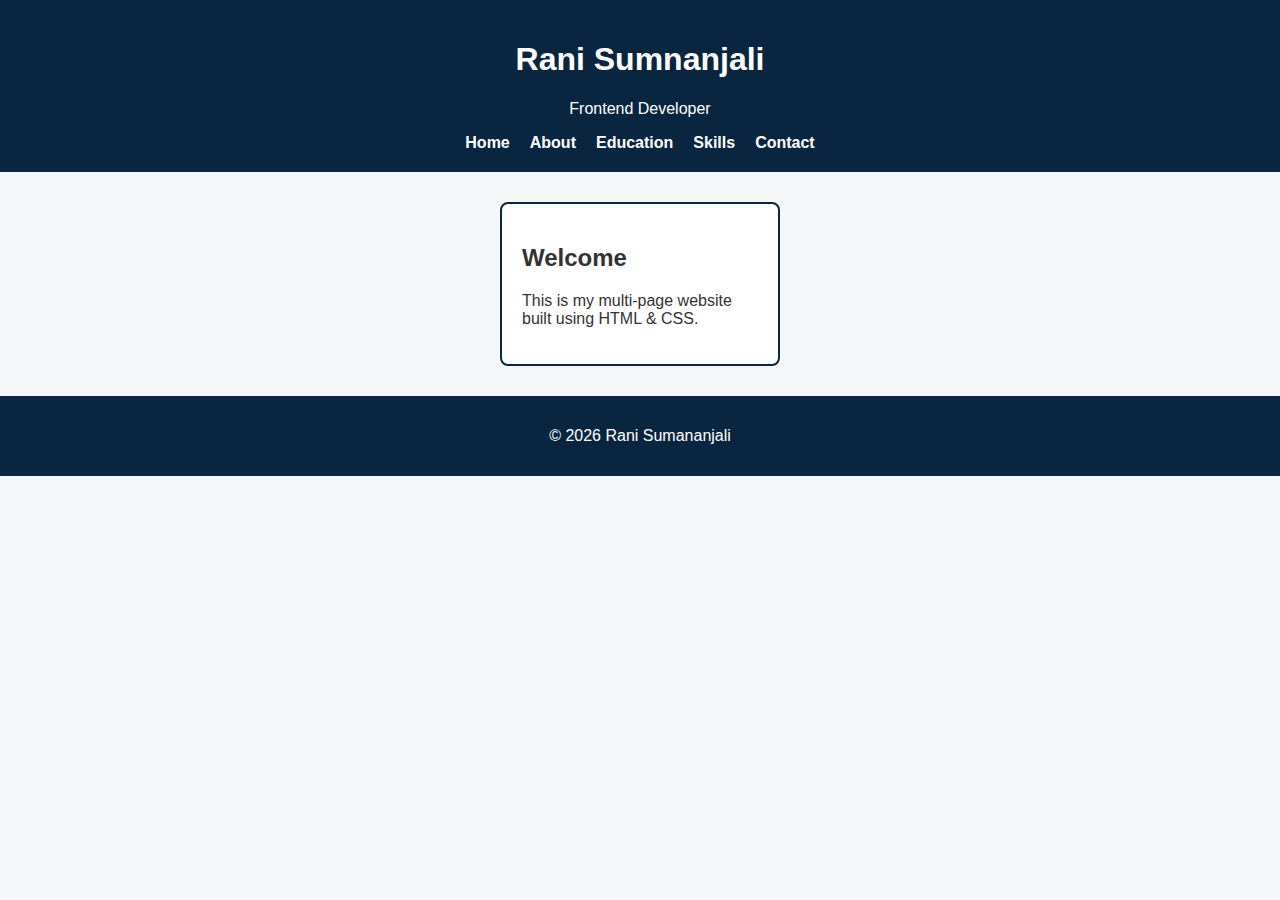
<file: index.html>
<!DOCTYPE html>
<html lang="en">
<head>
  <meta charset="UTF-8">
  <title>Rani | Profile</title>
  <link rel="stylesheet" href="css/style.css">
</head>
<body>

<header class="header">
  <h1>Rani Sumnanjali</h1>
  <p>Frontend Developer</p>

  <nav class="nav">
    <a href="index.html" class="active">Home</a>
    <a href="about.html">About</a>
    <a href="education.html">Education</a>
    <a href="skills.html">Skills</a>
    <a href="contact.html">Contact</a>
  </nav>
</header>

<main class="container">
  <section class="card">
    <h2>Welcome</h2>
    <p>This is my multi-page website built using HTML & CSS.</p>
  </section>
</main>

<footer class="footer">
  <p>© 2026 Rani Sumananjali</p>
</footer>

</body>
</html>
</file>
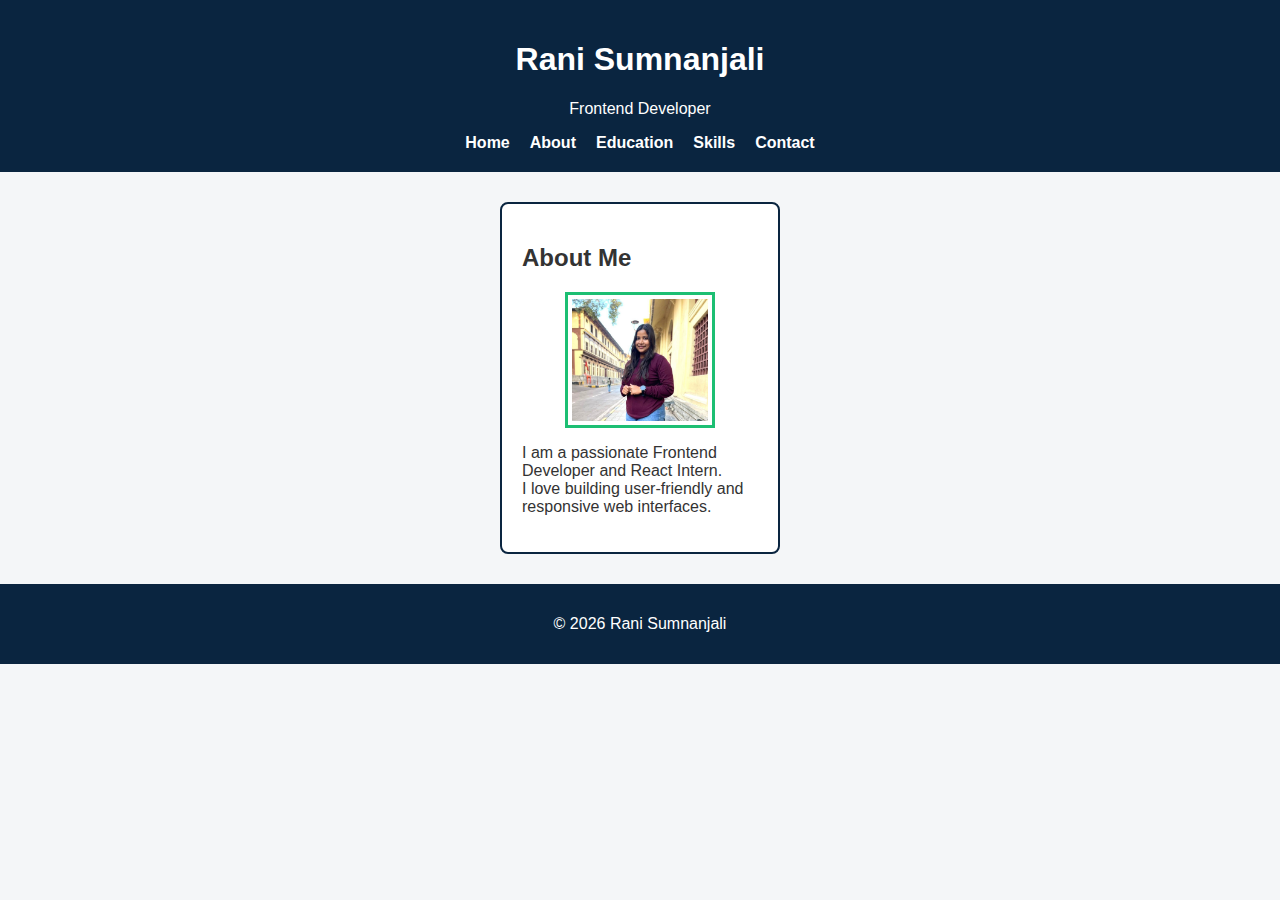
<file: about.html>
<!DOCTYPE html>
<html>
<head>
  <title>About</title>
  <link rel="stylesheet" href="css/style.css">
</head>
<body>

<header class="header">
  <h1>Rani Sumnanjali</h1>
  <p>Frontend Developer</p>

  <nav class="nav">
    <a href="index.html">Home</a>
    <a href="about.html" class="active">About</a>
    <a href="education.html">Education</a>
    <a href="skills.html">Skills</a>
    <a href="contact.html">Contact</a>
  </nav>
</header>

<main class="container">
  <section class="card">
    <h2>About Me</h2>
    <img src="images/profile.jpg">
    <p>I am a passionate Frontend Developer and React Intern.<br>
    I love building user-friendly and responsive web interfaces.</p>
  </section>
</main>

<footer class="footer">
  <p>© 2026 Rani Sumnanjali</p>
</footer>

</body>
</html>
</file>
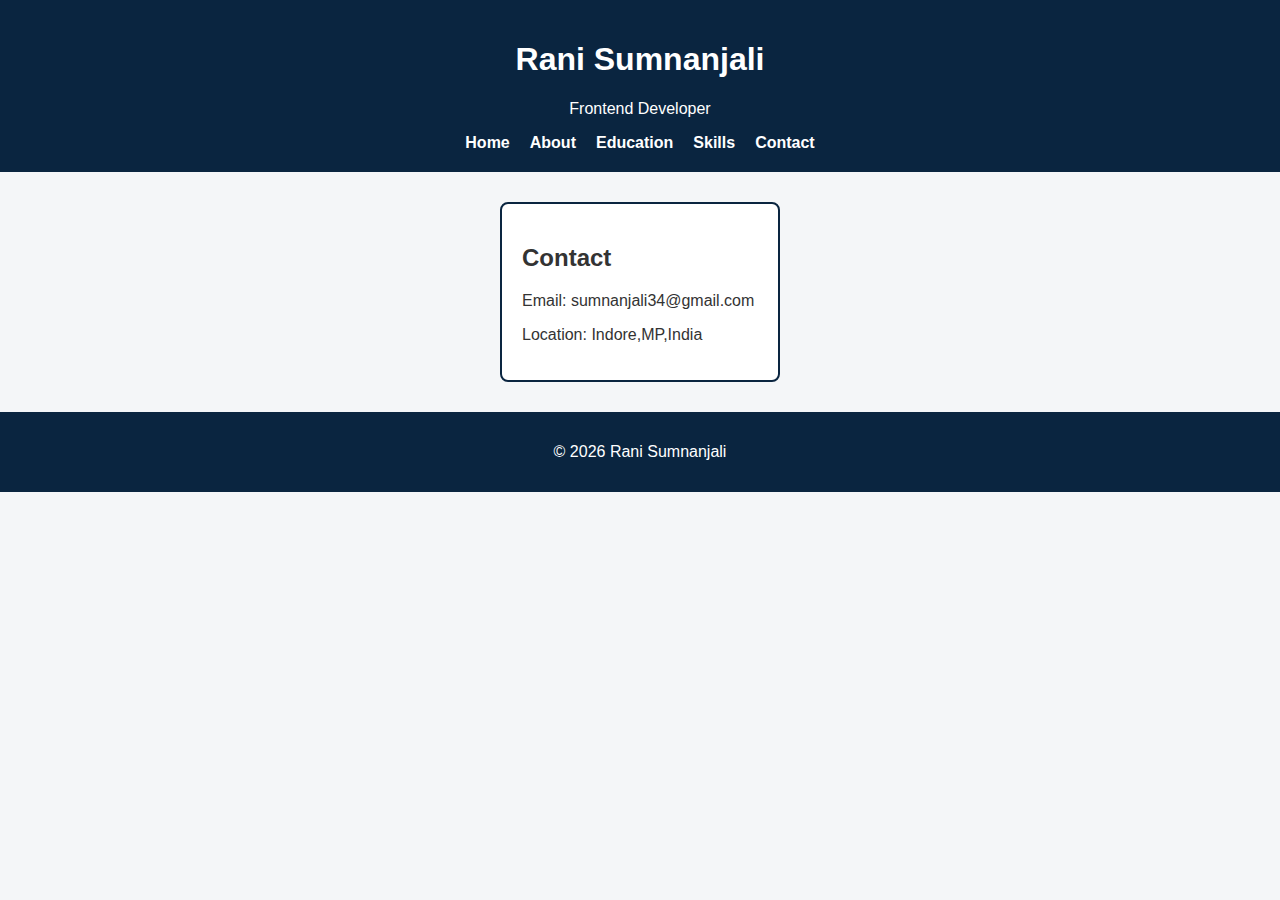
<file: contact.html>
<!DOCTYPE html>
<html>
<head>
  <title>Contact</title>
  <link rel="stylesheet" href="css/style.css">
</head>
<body>

<header class="header">
  <h1>Rani Sumnanjali</h1>
  <p>Frontend Developer</p>

  <nav class="nav">
    <a href="index.html">Home</a>
    <a href="about.html">About</a>
    <a href="education.html">Education</a>
    <a href="skills.html">Skills</a>
    <a href="contact.html" class="active">Contact</a>
  </nav>
</header>

<main class="container">
  <section class="card">
    <h2>Contact</h2>
    <p>Email: sumnanjali34@gmail.com</p>
    <p>Location: Indore,MP,India</p>
  </section>
</main>

<footer class="footer">
  <p>© 2026 Rani Sumnanjali</p>
</footer>

</body>
</html>
</file>
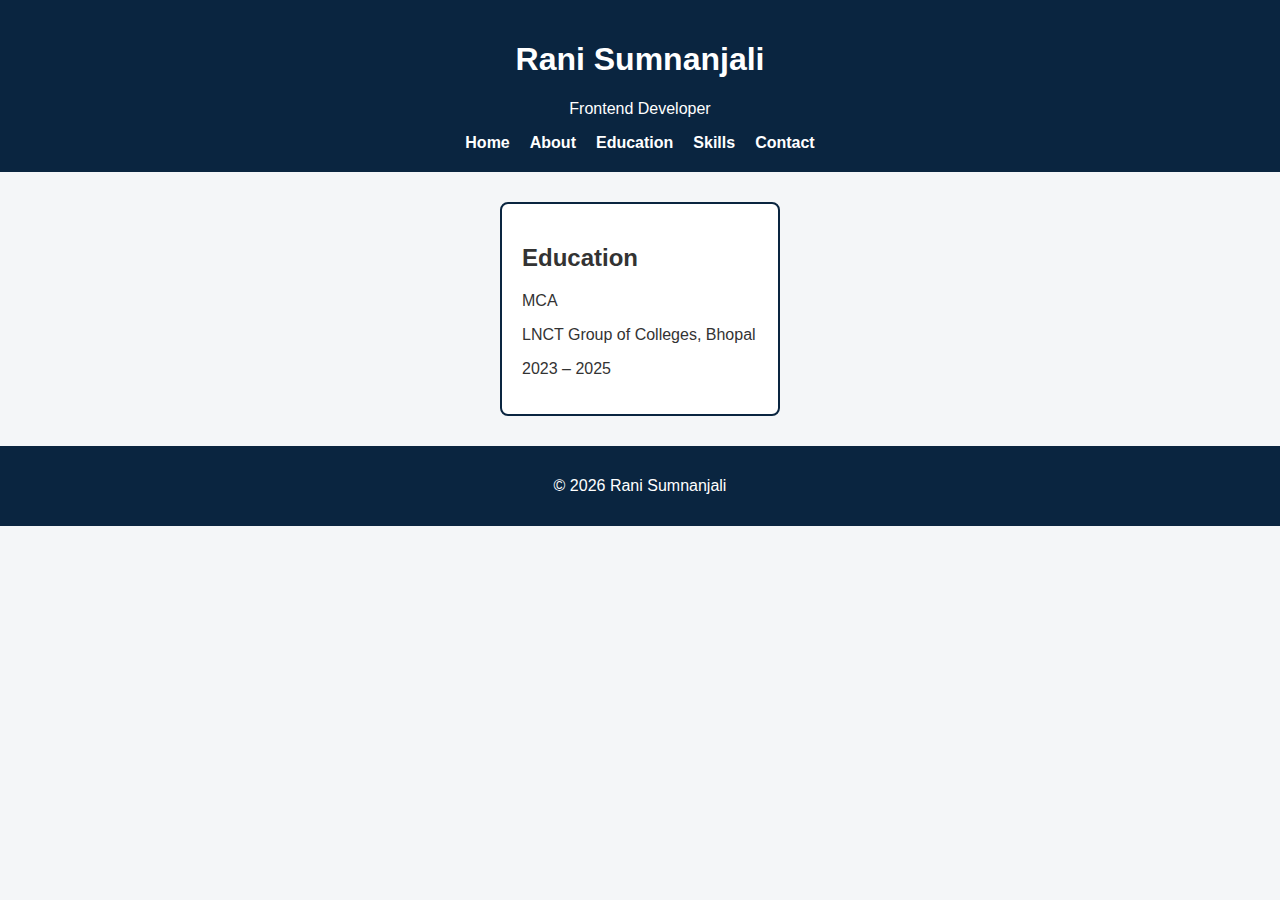
<file: education.html>
<!DOCTYPE html>
<html>
<head>
  <title>Education</title>
  <link rel="stylesheet" href="css/style.css">
</head>
<body>

<header class="header">
  <h1>Rani Sumnanjali</h1>
  <p>Frontend Developer</p>

  <nav class="nav">
    <a href="index.html">Home</a>
    <a href="about.html">About</a>
    <a href="education.html" class="active">Education</a>
    <a href="skills.html">Skills</a>
    <a href="contact.html">Contact</a>
  </nav>
</header>

<main class="container">
  <section class="card">
    <h2>Education</h2>
    <p>MCA</p>
    <p>LNCT Group of Colleges, Bhopal</p>
    <p>2023 – 2025</p>
  </section>
</main>

<footer class="footer">
  <p>© 2026 Rani Sumnanjali</p>
</footer>

</body>
</html>
</file>
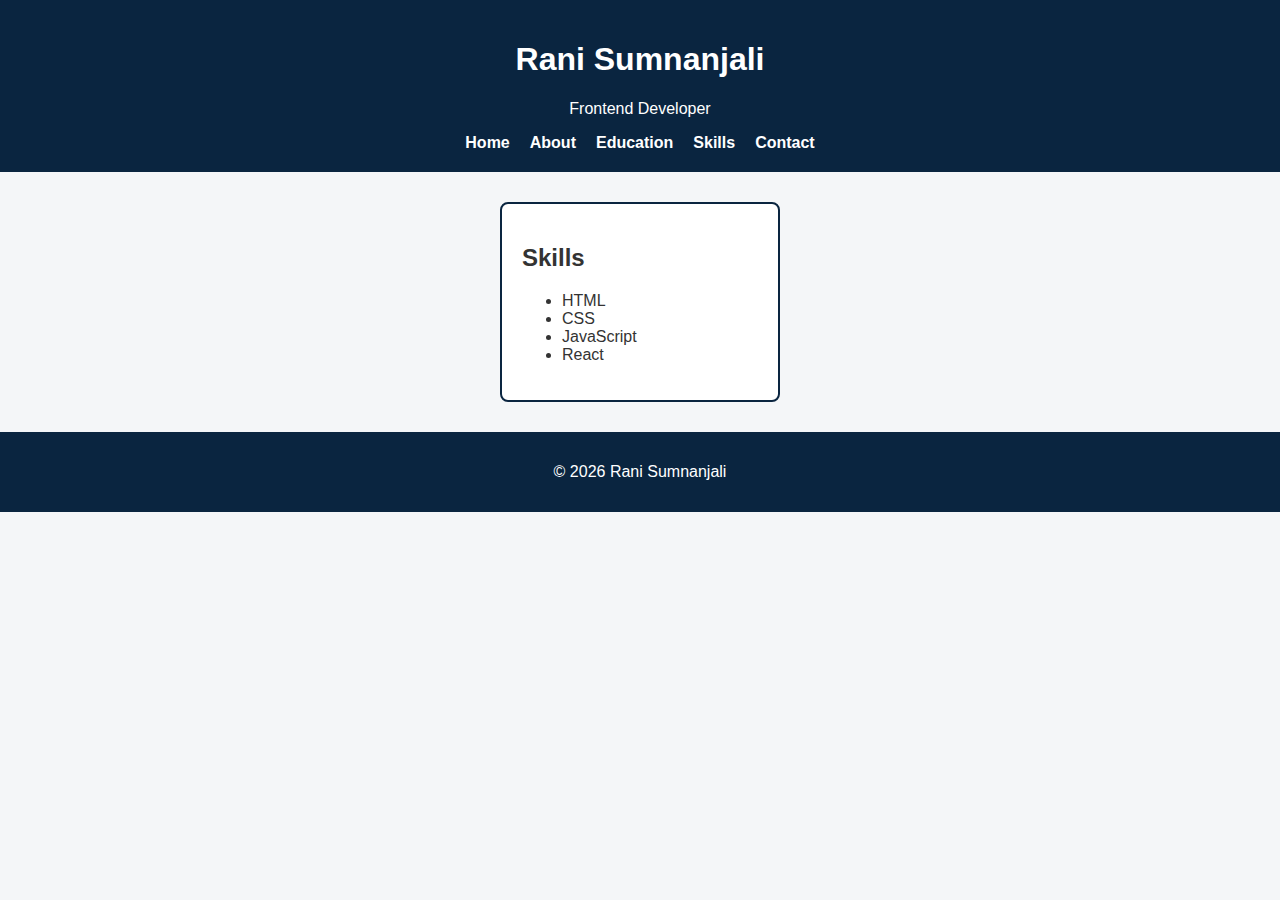
<file: skills.html>
<!DOCTYPE html>
<html>
<head>
  <title>Skills</title>
  <link rel="stylesheet" href="css/style.css">
</head>
<body>

<header class="header">
  <h1>Rani Sumnanjali</h1>
  <p>Frontend Developer</p>

  <nav class="nav">
    <a href="index.html">Home</a>
    <a href="about.html">About</a>
    <a href="education.html">Education</a>
    <a href="skills.html" class="active">Skills</a>
    <a href="contact.html">Contact</a>
  </nav>
</header>

<main class="container">
  <section class="card">
    <h2>Skills</h2>
    <ul>
      <li>HTML</li>
      <li>CSS</li>
      <li>JavaScript</li>
      <li>React</li>
    </ul>
  </section>
</main>

<footer class="footer">
  <p>© 2026 Rani Sumnanjali</p>
</footer>

</body>
</html>
</file>
<file: css/style.css>
* {
  box-sizing: border-box;
  }

body {
margin: 0;
font-family: Arial, sans-serif;
background-color: #f4f6f8;
color: #333;
}

.header {
background-color: #0a2540;
color: white;
padding: 20px;
text-align: center;
}

.nav {
display: flex;               
justify-content: center;       
gap: 20px;                    
flex-wrap: wrap;               
margin-top: 15px;
}

.nav a {
color: white;
text-decoration: none;
font-weight: bold;
}

.container {
display: flex;                 
flex-wrap: wrap;               
justify-content: center;       
gap: 20px;                    
padding: 30px;
}

.card {
background-color: white;
width: 280px;                 
padding: 20px;
border: 2px solid #0a2540;
border-radius: 8px;
}

.card img {
width: 100%;
max-width: 150px;
display: block;
margin: 10px auto;
border: 3px solid #1dbf73;
padding: 4px;
}

.skills {
list-style: none;
padding: 0;
display: flex;                
flex-wrap: wrap;              
gap: 10px;
}

.skills li {
background-color: #eef3f7;
padding: 6px 10px;
border: 1px solid #ccc;
border-radius: 4px;
}

.footer {
background-color: #0a2540;
color: white;
text-align: center;
padding: 15px;
}

@media (max-width: 600px) {
.card {
width: 100%;              
}
}
</file>
